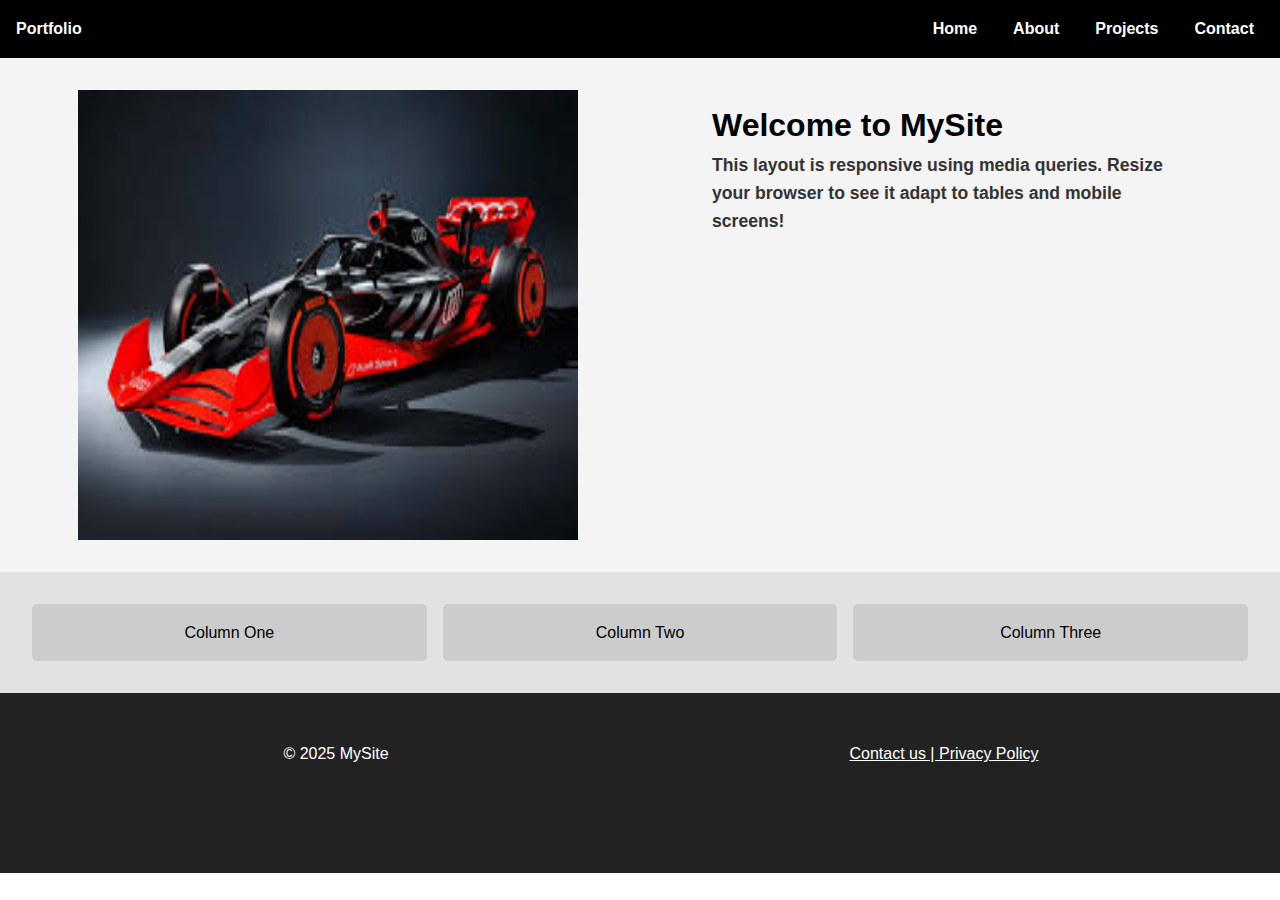
<file: index.html>
<!DOCTYPE html>
<html lang="en">
<head>
  <meta charset="UTF-8" />
  <meta name="viewport" content="width=device-width, initial-scale=1.0"/>
  <title>Responsive UI</title>
  <link rel="stylesheet" href="style.css"/>
</head>
<body>

  <!-- Navbar -->
  <nav class="navbar">
    <header><strong>Portfolio</strong></header>
    <div class="logo"></div>
    <ul class="nav-links">
      <li><a href="index.html">Home</a></li>
      <li><a href="#">About</a></li>
      <li><a href="projects.html">Projects</a></li>
      <li><a href="contactus.html">Contact</a></li>
    </ul>
  </nav>

  <!-- Hero Section -->
  <section class="hero">
    <img src="download.jpg" alt="Hero Image"/>
    <div class="hero-text">
      <h1>Welcome to MySite</h1>
      <p>This layout is responsive using media queries. Resize your browser to see it adapt to tables and mobile screens!</p>
    </div>
  </section>

  <!-- 3 Columns Section -->
  <section class="columns">
    <div class="col">Column One</div>
    <div class="col">Column Two</div>
    <div class="col">Column Three</div>
  </section>

  <!-- Footer -->
  <footer class="footer">
    <div class="footer-section">© 2025 MySite</div>
    <div class="footer-section">
       <div class="footer-section">
        <a href="contactus.html" style="color: white; text-decoration: underline;">Contact us |
        <a href="privacy.html" style="color: white; text-decoration: underline;">Privacy Policy
    </div>

  </footer>

</body>
</html>
</file>
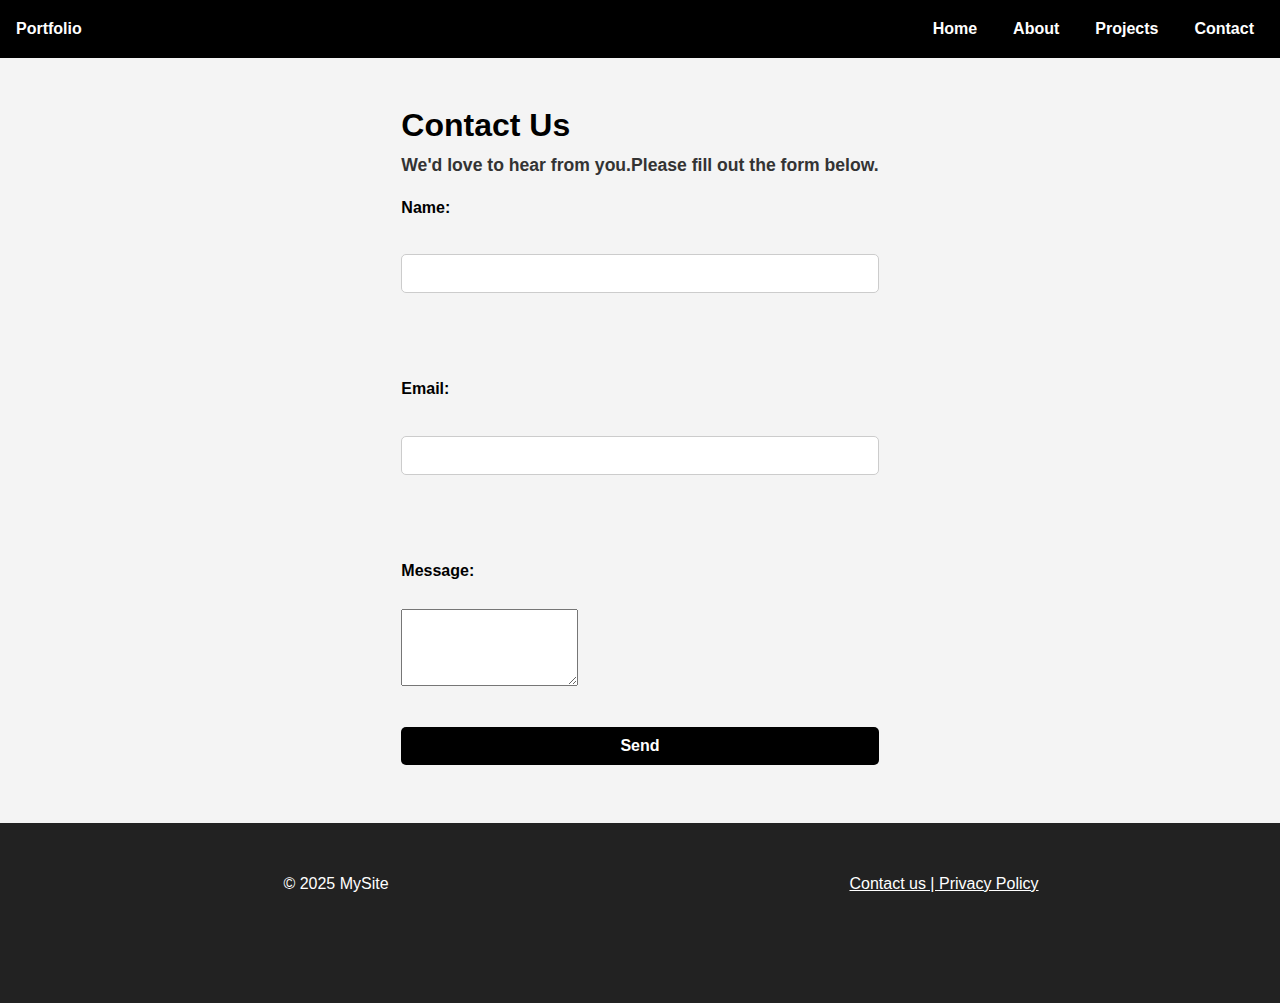
<file: contactus.html>
<!DOCTYPE html>
<html lang="en">
<head>
    <meta charset="UTF-8">
    <meta name="viewport" content="width=device-width, initial-scale=1.0">
    <title>Contact Us</title>
    <link rel="stylesheet" href="style.css"/>
</head>
<body>
     <nav class="navbar">
    <header><strong>Portfolio</strong></header>
    <div class="logo"></div>
    <ul class="nav-links">
      <li><a href="index.html">Home</a></li>
      <li><a href="#">About</a></li>
      <li><a href="projects.html">Projects</a></li>
      <li><a href="contactus.html">Contact</a></li>
    </ul>
  </nav>

  <section class="hero">
    <div class="hero-text">
        <h1>Contact Us</h1>
        <p>We'd love to hear from you.Please fill out the form below.</p>
      
       <form action="https://formspree.io/f/myzpnpyn"
         method="POST">
            <label>Name:</label><br>
            <input type="text" name="name" required /><br><br>
            <label>Email:</label><br>
            <input type="email" name="email" required /><br><br>
            <label>Message:</label><br>
            <textarea name="message" rows="5" required></textarea><br><br>
            <button type="submit">Send</button>
        </form>


</form>
    </div>
  </section>

   <!-- Footer -->
  <footer class="footer">
    <div class="footer-section">© 2025 MySite</div>
    <div class="footer-section">
         <div class="footer-section">
        <a href="contactus.html" style="color: white; text-decoration: underline;">Contact us |
        <a href="privacy.html" style="color: white; text-decoration: underline;">Privacy Policy
    </div>
  </footer>
</body>
</html>
</file>
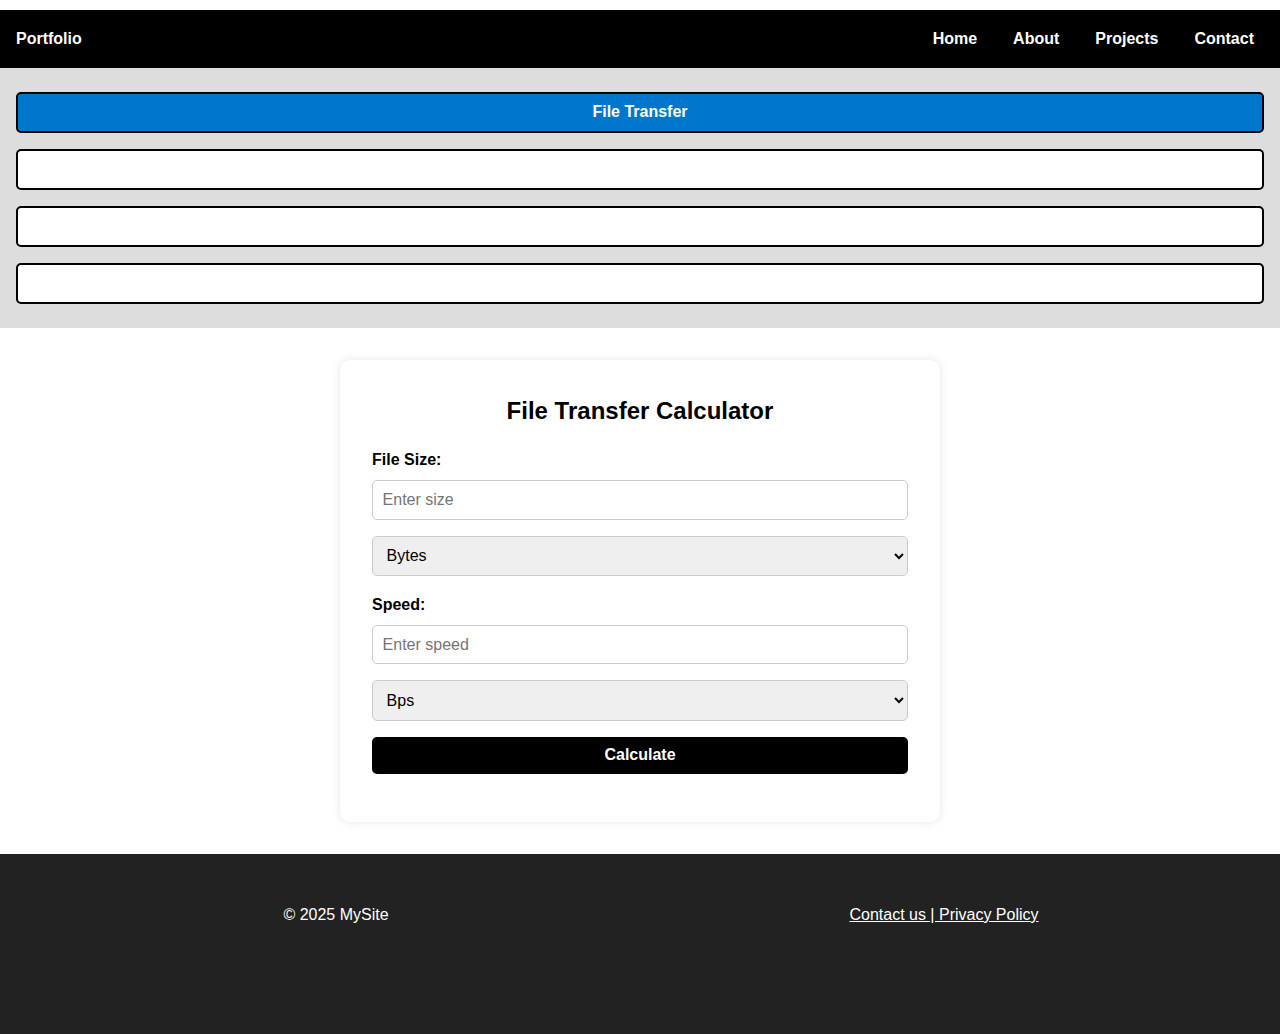
<file: converterhu.html>
<!DOCTYPE html>
<html lang="en">
<head>
  <meta charset="UTF-8" />
  <meta name="viewport" content="width=device-width, initial-scale=1.0"/>
  <title>Converter Hub</title>
  <link rel="stylesheet" href="style.css"/>
</head>
<body>
  <!-- Navbar -->
  <nav1 class="navbar">
    <header><strong>Portfolio</strong></header>
    <div class="logo"></div>
    <ul class="nav-links">
      <li><a href="index.html">Home</a></li>
      <li><a href="#">About</a></li>
      <li><a href="projects.html">Projects</a></li>
      <li><a href="contactus.html">Contact</a></li>
    </ul>
  </nav1>
  <!-- Tab Navigation -->
  <nav>
    <button class="tab-button active" data-tab="file-transfer">File Transfer</button>
    <button class="tab-button" data-tab="temperature">Temperature</button>
    <button class="tab-button" data-tab="scientific">Scientific Notation</button>
    <button class="tab-button" data-tab="metric-prefix">Metric Prefix</button>
  </nav>
  <main>
    <!-- File Transfer -->
    <section id="file-transfer" class="tab-content active">
      <h2>File Transfer Calculator</h2>
      <label>File Size:
        <input type="number" id="fileSize" placeholder="Enter size">
        <select id="fileUnit">
          <option value="1">Bytes</option>
          <option value="1024">KB</option>
          <option value="1048576">MB</option>
          <option value="1073741824">GB</option>
        </select>
      </label>
      <label>Speed:
        <input type="number" id="speed" placeholder="Enter speed">
        <select id="speedUnit">
          <option value="1">Bps</option>
          <option value="1024">KBps</option>
          <option value="1048576">MBps</option>
          <option value="1073741824">GBps</option>
        </select>
      </label>
      <button onclick="calculateTransfer()">Calculate</button>
      <p id="transferResult"></p>
    </section>
    <!-- Temperature Converter -->
    <section id="temperature" class="tab-content">
      <h2>Temperature Converter</h2>
      <label>Value:
        <input type="number" id="tempInput" placeholder="Enter temperature">
      </label>
      <select id="tempUnit">
        <option value="C">Celsius to Fahrenheit</option>
        <option value="F">Fahrenheit to Celsius</option>
      </select>
      <button onclick="convertTemperature()">Convert</button>
      <p id="tempResult"></p>
    </section>
    <!-- Scientific Notation -->
    <section id="scientific" class="tab-content">
      <h2>Scientific Notation Converter</h2>
      <label>Number:
        <input type="number" id="sciInput" placeholder="Enter number">
      </label>
      <button onclick="convertScientific()">Convert</button>
      <p id="sciResult"></p>
    </section>
    <!-- Metric Prefix -->
    <section id="metric-prefix" class="tab-content">
      <h2>Metric Prefix Converter</h2>
      <label>Value:
        <input type="number" id="metricInput" placeholder="Enter value">
      </label>
      <select id="metricFrom">
        <option value="1000000">Mega</option>
        <option value="1000">Kilo</option>
        <option value="1">Base</option>
        <option value="0.001">Milli</option>
        <option value="0.000001">Micro</option>
      </select>
      to
      <select id="metricTo">
        <option value="1000000">Mega</option>
        <option value="1000">Kilo</option>
        <option value="1">Base</option>
        <option value="0.001">Milli</option>
        <option value="0.000001">Micro</option>
      </select>
      <button onclick="convertMetric()">Convert</button>
      <p id="metricResult"></p>
    </section>
  </main>

    <!-- Footer -->
  <footer class="footer">
    <div class="footer-section">© 2025 MySite</div>
    <div class="footer-section">
       <div class="footer-section">
        <a href="contactus.html" style="color: white; text-decoration: underline;">Contact us |
        <a href="privacy.html" style="color: white; text-decoration: underline;">Privacy Policy
    </div>

  </footer>

  <script src="script.js"></script>
</body>
</html>
</file>
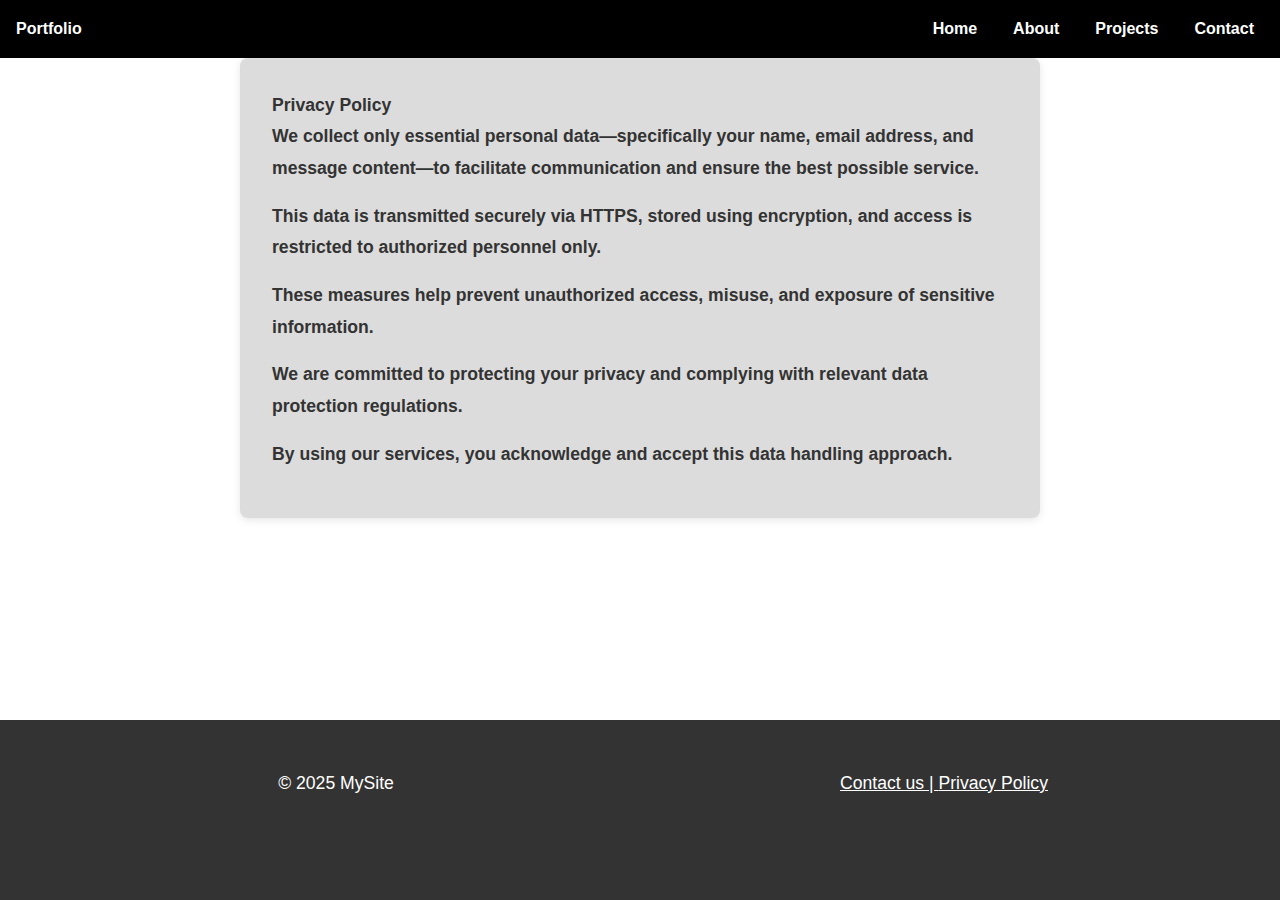
<file: privacy.html>
<!DOCTYPE html>
<html lang="en">
<head>
    <meta charset="UTF-8">
    <meta name="viewport" content="width=device-width, initial-scale=1.0">
    <title>Privacy Policy</title>
    <link rel="stylesheet" href="style.css"/>
</head>
<body>
    <!-- Navbar -->
  <nav class="navbar">
    <header><strong>Portfolio</strong></header>
    <div class="logo"></div>
    <ul class="nav-links">
      <li><a href="index.html">Home</a></li>
      <li><a href="#">About</a></li>
      <li><a href="projects.html">Projects</a></li>
      <li><a href="contactus.html">Contact</a></li>
    </ul>
  </nav>


    <section class="privacy"
    <h2><strong>Privacy Policy</strong></h2>
    <p>We collect only essential personal data—specifically your name, email address, and message content—to facilitate communication and ensure the best possible service.</p>
    <p>This data is transmitted securely via HTTPS, stored using encryption, and access is restricted to authorized personnel only.</p>
    <p>These measures help prevent unauthorized access, misuse, and exposure of sensitive information.</p>
    <p>We are committed to protecting your privacy and complying with relevant data protection regulations.</p>
    <p>By using our services, you acknowledge and accept this data handling approach.</p>
    

    <!-- Footer -->
  <footer class="footer">
    <div class="footer-section">© 2025 MySite</div>
    <div class="footer-section">
       <div class="footer-section">
        <a href="contactus.html" style="color: white; text-decoration: underline;">Contact us |
        <a href="privacy.html" style="color: white; text-decoration: underline;">Privacy Policy
    </div>

  </footer>


</body>
</html>
</file>
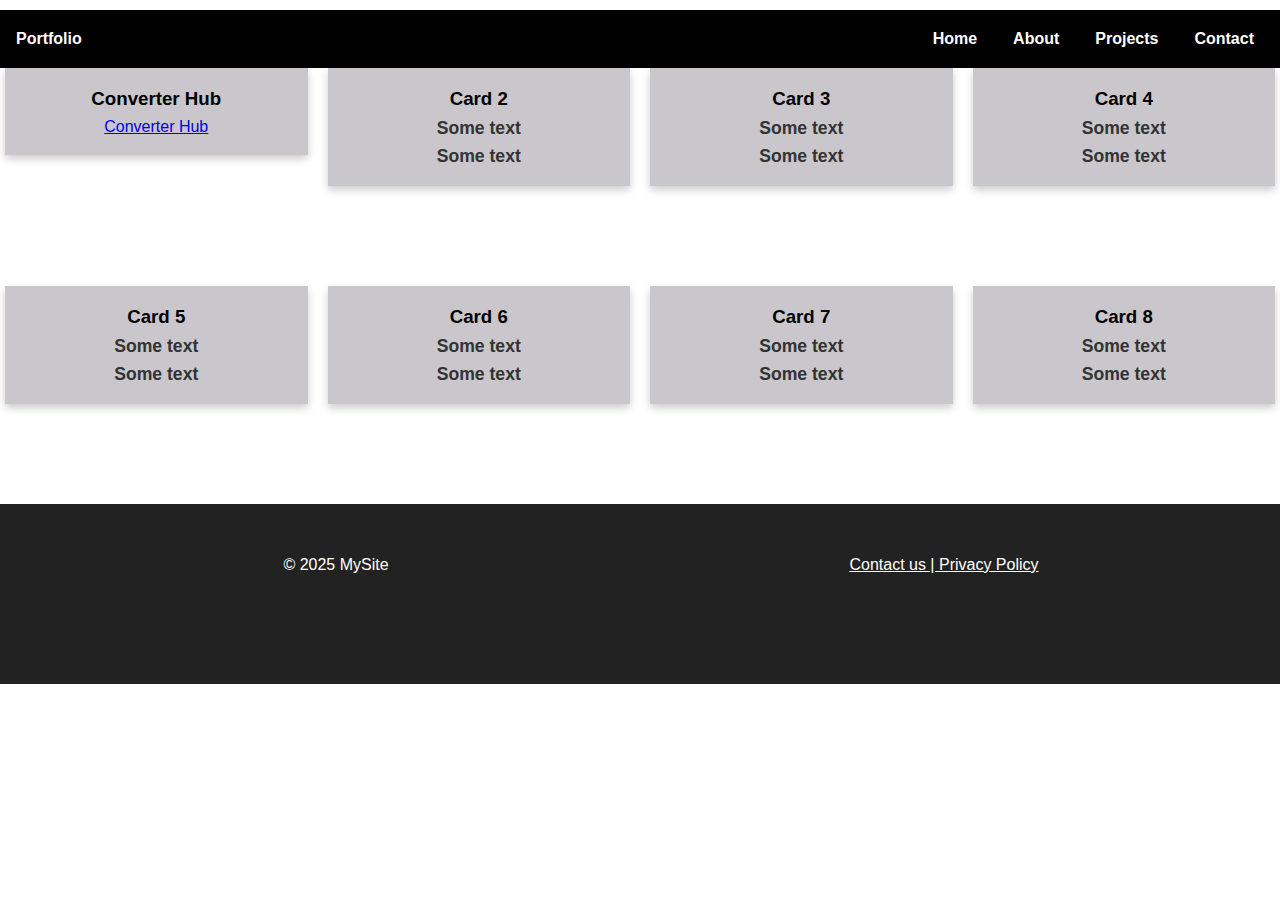
<file: projects.html>
<!DOCTYPE html>
<html lang="en">
<head>
    <meta charset="UTF-8">
    <meta name="viewport" content="width=device-width, initial-scale=1.0">
    <title>Projects</title>
    <link rel="stylesheet" href="style.css">
</head>
<body>
    <!-- Navbar -->
  <nav1 class="navbar">
    <header><strong>Portfolio</strong></header>
    <div class="logo"></div>
    <ul class="nav-links">
      <li><a href="index.html">Home</a></li>
      <li><a href="#">About</a></li>
      <li><a href="projects.html">Projects</a></li>
      <li><a href="contactus.html">Contact</a></li>
    </ul>
  </nav1>

  

<!--Cards-->
<div class="row">
  <div class="column">
    <div class="card">
      <h3>Converter Hub</h3>
       <a href="converterhu.html" class="card-link">Converter Hub</a>

    </div>
  </div>

  <div class="column">
    <div class="card">
      <h3>Card 2</h3>
       <p>Some text</p>
       <p>Some text</p>

    </div>
  </div>
  
  <div class="column">
    <div class="card">
      <h3>Card 3</h3>
      <p>Some text</p>
      <p>Some text</p>
    </div>
  </div>
  
  <div class="column">
    <div class="card">
      <h3>Card 4</h3>
      <p>Some text</p>
      <p>Some text</p>
    </div>
  </div>

  <div class="column">
    <div class="card">
      <h3>Card 5</h3>
      <p>Some text</p>
      <p>Some text</p>
    </div>
  </div>

  <div class="column">
    <div class="card">
      <h3>Card 6</h3>
      <p>Some text</p>
      <p>Some text</p>
    </div>
  </div>

  <div class="column">
    <div class="card">
      <h3>Card 7</h3>
      <p>Some text</p>
      <p>Some text</p>
    </div>
  </div>

  <div class="column">
    <div class="card">
      <h3>Card 8</h3>
      <p>Some text</p>
      <p>Some text</p>
    </div>
  </div>
</div>
  </header>


<!-- Footer -->
  <footer class="footer">
    <div class="footer-section">© 2025 MySite</div>
    <div class="footer-section">
       <div class="footer-section">
        <a href="contactus.html" style="color: white; text-decoration: underline;">Contact us |
        <a href="privacy.html" style="color: white; text-decoration: underline;">Privacy Policy
    </div>

  </footer>
</body>
</html>
</file>
<file: style.css>
* {
  margin: 0;
  padding: 0;
  box-sizing: border-box;
}

body {
  font-family: Arial, sans-serif;
  line-height: 1.6;
}

.navbar {
  background-color: #333;
  color: #fff;
  padding: 3rem 2rem;
  display: flex;
  justify-content: space-between;
  align-items: center;
}

.nav-links {
  list-style: none;
  display: flex;
  gap: 1rem;
}

.nav-links li a {
  color: #fff;
  text-decoration: none;
  padding: 5px 10px;
  transition: background 0.3s ease;
}

.nav-links li a:hover {
  background-color: #555;
  border-radius: 5px;
}

.hero {
  display: flex;
  justify-content: space-around;
  padding: 2rem;
  background: #f4f4f4;
  gap: 2rem;
}

.hero img {
  width: 500px;
  height: 50vh;
}

.hero-text {
  max-width: 500px;
  margin-bottom: auto;
  padding: 10px;
}

.columns {
  display: flex;
  justify-content: space-around;
  padding: 2rem;
  background-color: #e2e2e2;
  gap: 1rem;
}

.col {
  flex: 1;
  background: #ccc;
  padding: 1rem;
  text-align: center;
  border-radius: 5px;
}

.footer {
  display: flex;
  justify-content: space-between;
  background-color: #222;
  color: #fff;
  padding: 3rem 2rem;
  height: 20vh;
}

.footer-section {
  flex: 1;
  text-align: center;

}

/* 🌐 Media Queries */
@media (max-width: 1024px) {
  .columns {
    flex-direction: column;
    align-items: center;
  }
}

@media (max-width: 768px) {
  .hero {
    flex-direction: column;
    text-align: center;
  }

  .navbar {
    flex-direction: column;
    align-items: flex-start;
  }

  .nav-links {
    flex-direction: column;
    width: 100%;
    padding-left: 0;
  }

  .nav-links li {
    padding: 0.5rem 0;
  }
}

@media (max-width: 480px) {
  .footer {
    flex-direction: column;
    text-align: center;
  }

  .hero img {
    width: 100%;
  }

  .columns {
    padding: 1rem;
  }

  .hero {
    padding: 1rem;
  }
}

/*Privacy policy styling*/
.privacy {
  padding: 2rem;
  max-width: 800px;
  margin: auto;
  background-color: gainsboro;
  color: #333;
  line-height: 1.8;
  font-size: 1.1rem;
  border-radius: 8px;
  box-shadow: 0 2px 8px rgba(0, 0, 0, 0.1);
}

.privacy h2 {
  font-size: 2rem;
  margin-bottom: 1rem;
  color: #222;
}

.privacy p {
  margin-bottom: 1rem;
}
  
.privacy footer {
  position: fixed;
  left: 0;
  bottom: 0;
  width: 100%;
  background-color: #333;
  color: white;
  text-align: center;
}


/*Projects styling*/
nav1{
  margin-top: 10px;
}

.tab-btn {
  margin: 0 5px;
  padding: 10px 15px;
  background-color: #555;
  color: white;
  border: none;
  cursor: pointer;
}

.tab-btn.active {
  background-color: #008cba;
}
main {
  margin-top: 20px;
  max-width: 600px;
  margin-left: auto;
  margin-right: auto;
  background: white;
  border-radius: 8px;
}




* {
  box-sizing: border-box;
}

body {
  font-family: Arial, Helvetica, sans-serif;
}

/* Float four columns side by side */
.column {
  float: left;
  width: 25%;
  padding: 0 10px;
}

/* Remove extra left and right margins, due to padding in columns */
.row {margin: 0 -5px;}

/* Clear floats after the columns */
.row:after {
  content: "";
  display: table;
  clear: both;
}

/* Style the counter cards */
.card {
  box-shadow: 0 4px 8px 0 rgba(0, 0, 0, 0.2); /* this adds the "card" effect */
  padding: 16px;
  text-align: center;
  background-color: #c2bfc4e1;
  margin-bottom: 100px;
  
}

/* Responsive columns - one column layout (vertical) on small screens */
@media screen and (max-width: 600px) {
  .column {
    width: 100%;
    display: block;
    margin-bottom: 20px;
  }
}







/* Navbar Styling */
.navbar {
  background-color: black;
  color: white;
  padding: 1rem;
  display: flex;
  justify-content: space-between;
  align-items: center;
  flex-wrap: wrap;
}
.nav-links {
  list-style: none;
  display: flex;
  gap: 1rem;
  padding: 0;
  margin: 0;
}
.nav-links li a {
  text-decoration: none;
  color: white;
  font-weight: bold;
}
.nav-links li a:hover {
  text-decoration: underline;
}
/* Tab Buttons */
nav {
  display: flex;
  justify-content: center;
  flex-wrap: wrap;
  background-color: #ddd;
  padding: 1rem 0.5rem;
}
.tab-button {
  background-color: white;
  border: 2px solid black;
  border-radius: 5px;
  margin: 0.5rem;
  padding: 0.6rem 1.2rem;
  cursor: pointer;
  font-weight: bold;
  transition: background 0.3s, color 0.3s;
}
.tab-button:hover {
  background-color: #0077cc;
  color: white;
}
.tab-button.active {
  background-color: #0077cc;
  color: white;
}
/* Main Content Area */
main {
  max-width: 600px;
  margin: 2rem auto;
  background-color: white;
  padding: 2rem;
  border-radius: 10px;
  box-shadow: 0 0 10px rgba(0, 0, 0, 0.1);
}
/* Converter Sections */
.tab-content {
  display: none;
  text-align: left;
}
.tab-content.active {
  display: block;
}
h2 {
  text-align: center;
  color: black;
}
/* Form Inputs */
label {
  display: block;
  margin-top: 1rem;
  font-weight: bold;
}
input, select, button {
  display: block;
  width: 100%;
  padding: 0.6rem;
  margin-top: 0.5rem;
  margin-bottom: 1rem;
  font-size: 1rem;
  border-radius: 5px;
  border: 1px solid #ccc;
}
button {
  background-color: black;
  color: white;
  border: none;
  cursor: pointer;
  font-weight: bold;
  transition: background 0.3s;
}
button:hover {
  background-color: #005fa3;
}
/* Result Output */
p {
  font-size: 1.1rem;
  font-weight: bold;
  color: #333;
}
</file>
